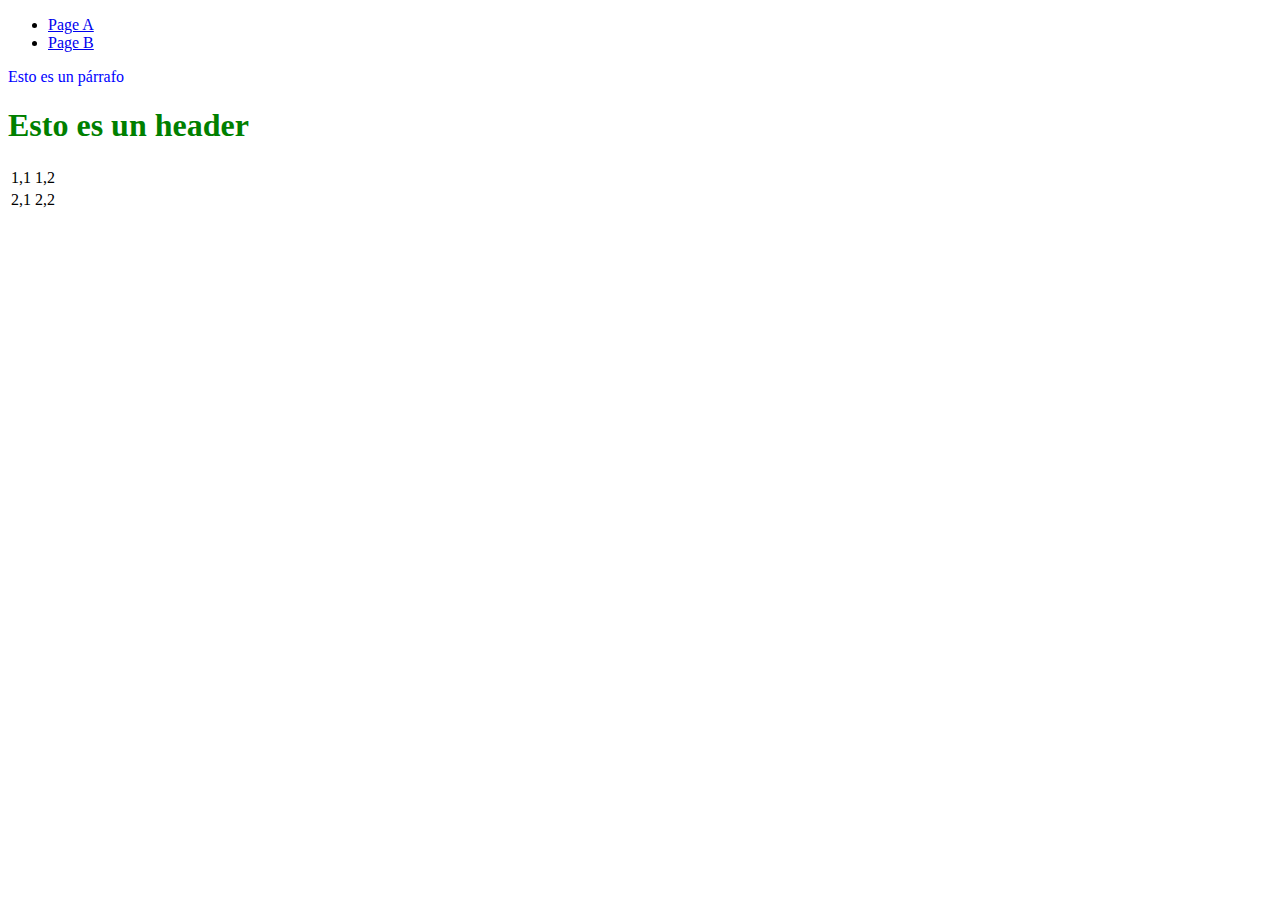
<file: index.html>
<!DOCTYPE html>
<html>
  <head>
    <meta charset="utf-8" />
    <link rel="stylesheet" href="styles/style.css" />
    <title>INICIO P01</title>
    <script src="scripts/script.js"></script>
  </head>
  <header>
    <nav class="navbar navbar-expand-sm bg-light">
      <div class="container-fluid">
        <ul class="navbar-nav">
          <li class="nav-item">
            <a class="nav-link" href="page_a.html">Page A</a>
          </li>
          <li class="nav-item">
            <a class="nav-link" href="page_b.html">Page B</a>
          </li>
        </ul>
      </div>
    </nav>
  </header>
  <body>
    <p>Esto es un párrafo</p>
    <h1>Esto es un header</h1>

    <table>
        <tr>
          <td>1,1</td>
          <td>1,2</td>
        </tr>
        <tr>
          <td>2,1</td>
          <td>2,2</td>
        </tr>
      </table>
      
  </body>
</html>
</file>
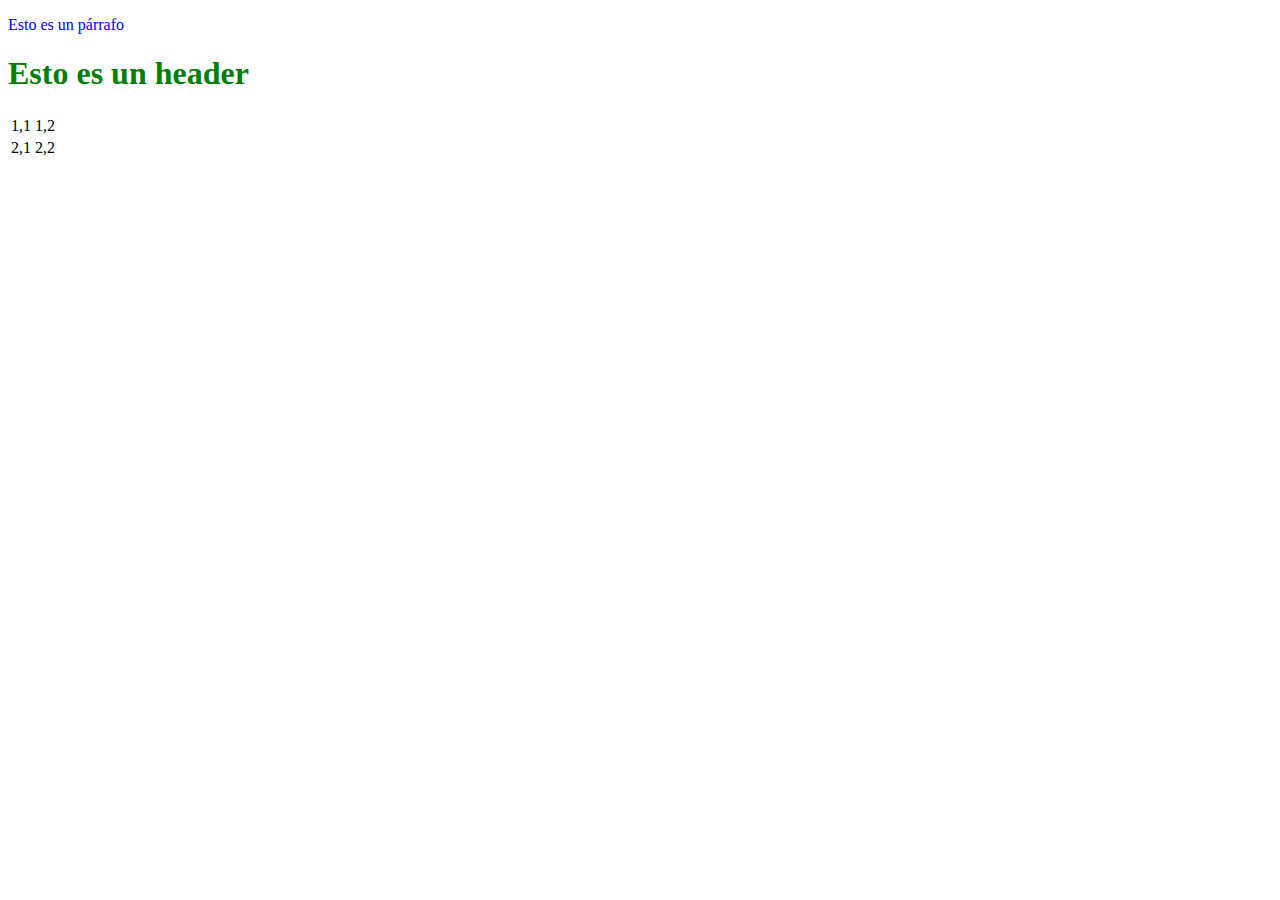
<file: page_a.html>
<!DOCTYPE html>
<html>
<head>
  <meta charset="utf-8">
  <link rel="stylesheet" href="styles/style.css">
  <title>Página A</title>
</head>
<body>
  <p>Esto es un párrafo</p>
  <h1>Esto es un header</h1>
  <table>
    <tr>
      <td>1,1</td>
      <td>1,2</td>
    </tr>
    <tr>
      <td>2,1</td>
      <td>2,2</td>
    </tr>
  </table>
  
</body>
</html>
</file>
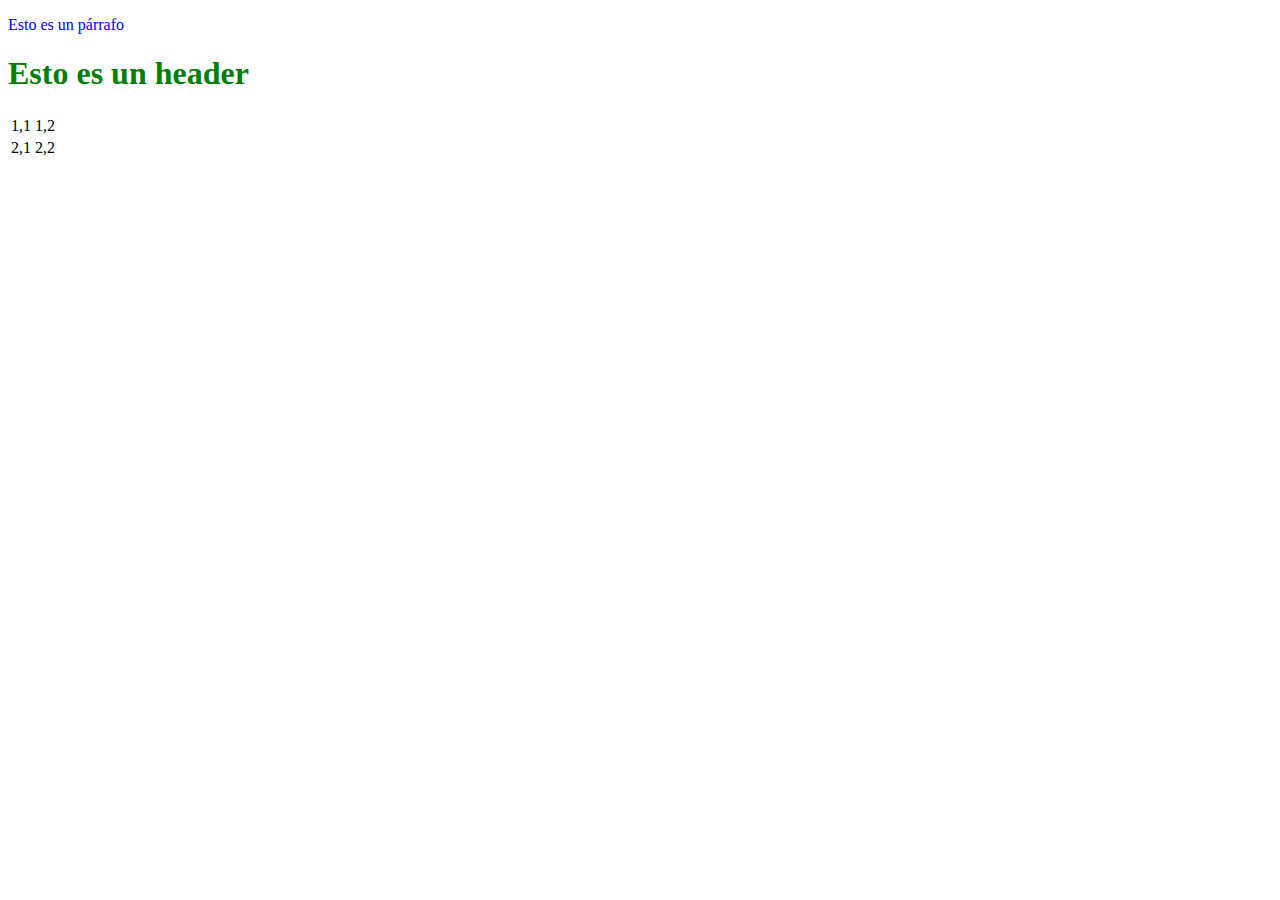
<file: page_b.html>
<!DOCTYPE html>
<html>
<head>
  <meta charset="utf-8">
  <link rel="stylesheet" href="styles/style.css">
  <title>Página B</title>
</head>
<body>
  <p>Esto es un párrafo</p>
  <h1>Esto es un header</h1>
  <table>
    <tr>
    <td>1,1</td>
    <td>1,2</td>
    </tr>
    <tr>
    <td>2,1</td>
    <td>2,2</td>
    </tr>
    </table>
</body>
</html>
</file>
<file: styles/style.css>
h1 {
    color: green;
    }
    p {
    color:blue;
    }
</file>
